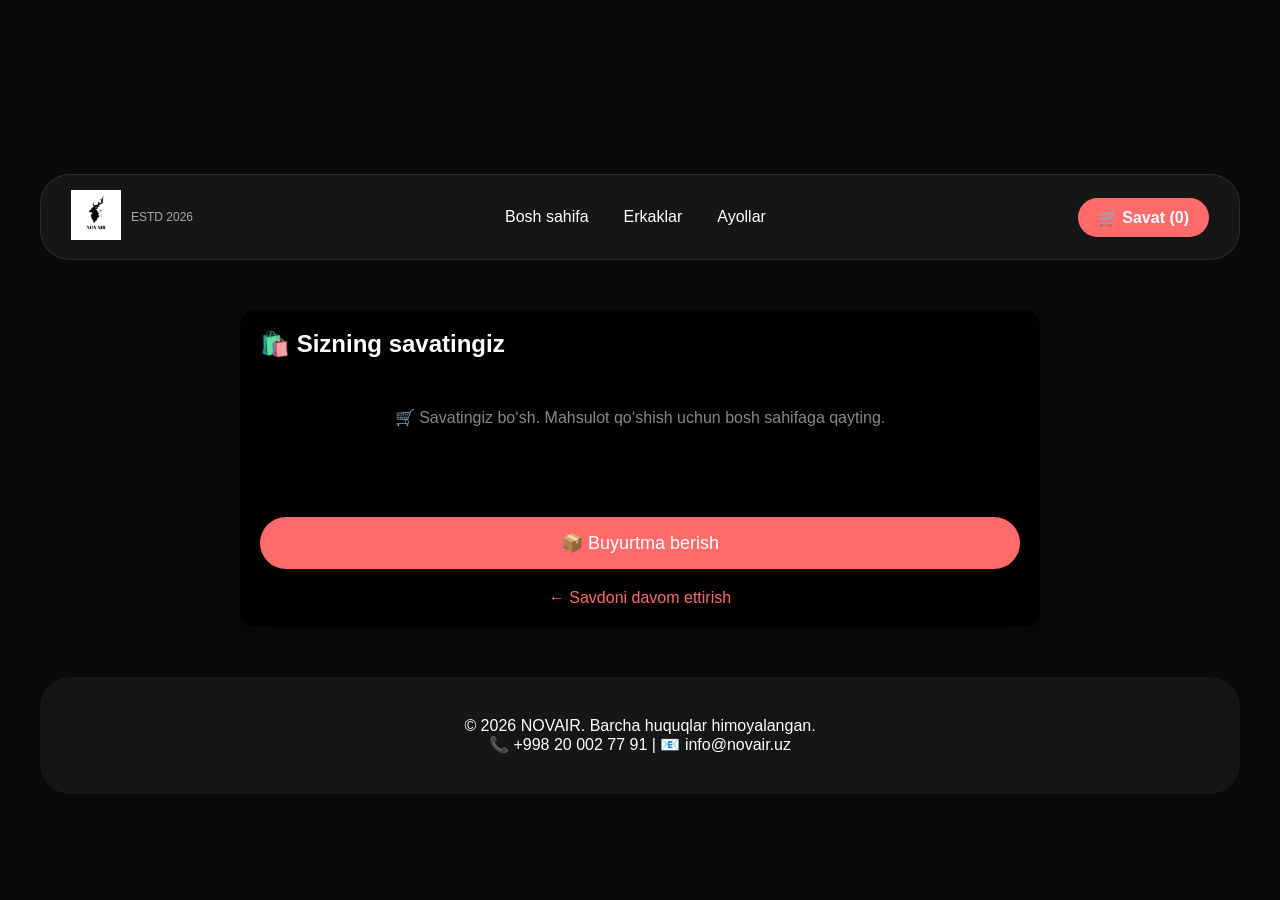
<file: cart.html>
<!DOCTYPE html>
<html lang="uz">
<head>
    <meta charset="UTF-8">
    <meta name="viewport" content="width=device-width, initial-scale=1.0">
    <title>NOVAIR – Savat</title>
    <link rel="stylesheet" href="style.css">
    <style>
        .cart-container {
            max-width: 800px;
            margin: 50px auto;
            padding: 20px;
            background: rgba(0, 0, 0, 0.85);
            border-radius: 15px;
            box-shadow: 0 5px 20px rgba(0,0,0,0.3);
        }
        .cart-item {
            display: flex;
            justify-content: space-between;
            align-items: center;
            padding: 15px;
            border-bottom: 1px solid #333;
        }
        .cart-item img {
            width: 60px;
            height: 60px;
            object-fit: cover;
            border-radius: 10px;
        }
        .cart-item-info {
            flex: 1;
            margin-left: 15px;
        }
        .cart-item-info h3 {
            color: white;
        }
        .cart-item-price {
            font-weight: bold;
            color: #ff6b6b;
        }
        .cart-total {
            text-align: right;
            padding: 20px;
            font-size: 24px;
            font-weight: bold;
            color: white;
        }
        .checkout-btn {
            background: #ff6b6b;
            color: white;
            border: none;
            padding: 15px 30px;
            font-size: 18px;
            border-radius: 30px;
            cursor: pointer;
            width: 100%;
        }
        .checkout-btn:hover {
            background: #ff4757;
        }
        .empty-cart {
            text-align: center;
            padding: 50px;
            color: #888;
        }
        .back-btn {
            display: inline-block;
            margin-top: 20px;
            color: #ff6b6b;
            text-decoration: none;
        }
        .remove-btn {
            background: #ff6b6b;
            border: none;
            padding: 8px 15px;
            border-radius: 5px;
            cursor: pointer;
        }
    </style>
</head>
<body>

<canvas id="wave-canvas"></canvas>

<header>
    <div class="logo">
        <a href="index.html">
            <img src="logo.png" alt="NOVAIR" style="height: 50px;">
        </a>
        <p>ESTD 2026</p>
    </div>
    <nav>
        <ul>
            <li><a href="index.html">Bosh sahifa</a></li>
            <li><a href="#">Erkaklar</a></li>
            <li><a href="#">Ayollar</a></li>
        </ul>
    </nav>
    <div class="cart" onclick="location.href='cart.html'">
        🛒 Savat (<span id="cartCount">0</span>)
    </div>
</header>

<div class="cart-container">
    <h2 style="color: white;">🛍️ Sizning savatingiz</h2>
    <div id="cartItems"></div>
    <div id="cartTotal" class="cart-total"></div>
    <button class="checkout-btn" onclick="checkout()">📦 Buyurtma berish</button>
    <div style="text-align: center;">
        <a href="index.html" class="back-btn">← Savdoni davom ettirish</a>
    </div>
</div>

<script>
    let cart = JSON.parse(localStorage.getItem('novair_cart')) || [];

    function updateCartCount() {
        const cartCountElem = document.getElementById('cartCount');
        if (cartCountElem) {
            cartCountElem.innerText = cart.length;
        }
    }

    function displayCart() {
        const container = document.getElementById('cartItems');
        const totalContainer = document.getElementById('cartTotal');
        
        if (!container) return;
        
        if (cart.length === 0) {
            container.innerHTML = '<div class="empty-cart">🛒 Savatingiz bo‘sh. Mahsulot qo‘shish uchun bosh sahifaga qayting.</div>';
            totalContainer.innerHTML = '';
            return;
        }
        
        let total = 0;
        let html = '';
        
        cart.forEach((item, index) => {
            total += item.price;
            html += `
                <div class="cart-item">
                    <img src="${item.image}" alt="${item.name}">
                    <div class="cart-item-info">
                        <h3>${item.name}</h3>
                        <p class="cart-item-price">${item.price.toLocaleString()} so'm</p>
                    </div>
                    <button class="remove-btn" onclick="removeItem(${index})">🗑️ O'chirish</button>
                </div>
            `;
        });
        
        container.innerHTML = html;
        totalContainer.innerHTML = `Jami: ${total.toLocaleString()} so'm`;
    }
    
    function removeItem(index) {
        cart.splice(index, 1);
        localStorage.setItem('novair_cart', JSON.stringify(cart));
        displayCart();
        updateCartCount();
    }
    
    function checkout() {
        if (cart.length === 0) {
            alert("Savatingiz bo'sh!");
            return;
        }
        alert("Buyurtma qabul qilindi! Tez orada siz bilan bog'lanamiz.");
    }
    
    displayCart();
    updateCartCount();
</script>

<footer>
    <p>© 2026 NOVAIR. Barcha huquqlar himoyalangan.</p>
    <p>📞 +998 20 002 77 91 | 📧 info@novair.uz</p>
</footer>

</body>
</html>
</file>
<file: style.css>
* {
    margin: 0;
    padding: 0;
    box-sizing: border-box;
}

body {
    font-family: 'Poppins', 'Segoe UI', sans-serif;
    background: #0a0a0a;
    color: #fff;
}

/* GLASSMORPHISM HEADER */
header {
    display: flex;
    justify-content: space-between;
    align-items: center;
    flex-wrap: wrap;
    background: rgba(255, 255, 255, 0.05);
    backdrop-filter: blur(10px);
    border-radius: 30px;
    margin: 20px auto;
    padding: 15px 30px;
    max-width: 1200px;
    border: 1px solid rgba(255, 255, 255, 0.1);
}

.logo {
    display: flex;
    align-items: center;
    gap: 10px;
}

.logo img {
    height: 45px;
}

.logo p {
    font-size: 12px;
    color: #aaa;
}

nav ul {
    display: flex;
    list-style: none;
    gap: 35px;
}

nav a {
    color: #fff;
    text-decoration: none;
    font-weight: 500;
    transition: 0.3s;
}

nav a:hover {
    color: #ff6b6b;
}

.cart {
    background: #ff6b6b;
    padding: 10px 20px;
    border-radius: 40px;
    cursor: pointer;
    font-weight: bold;
    transition: 0.3s;
}

.cart:hover {
    background: #ff4757;
    transform: scale(1.05);
}

/* HERO BANNER */
.banner {
    text-align: center;
    padding: 100px 20px;
    margin: 20px auto;
    max-width: 1200px;
    background: linear-gradient(135deg, rgba(255,107,107,0.2), rgba(0,0,0,0.5));
    border-radius: 40px;
    backdrop-filter: blur(5px);
}

.banner h2 {
    font-size: 55px;
    margin-bottom: 20px;
    font-weight: 700;
    background: linear-gradient(135deg, #fff, #ff6b6b);
    -webkit-background-clip: text;
    -webkit-text-fill-color: transparent;
}

.banner p {
    font-size: 20px;
    margin-bottom: 30px;
    color: #ddd;
}

.banner button {
    background: #ff6b6b;
    border: none;
    padding: 15px 45px;
    font-size: 18px;
    border-radius: 50px;
    color: white;
    font-weight: bold;
    cursor: pointer;
    transition: 0.3s;
}

.banner button:hover {
    background: #ff4757;
    transform: scale(1.05);
}

/* MAHSULOTLAR */
.products {
    display: grid;
    grid-template-columns: repeat(auto-fill, minmax(280px, 1fr));
    gap: 30px;
    max-width: 1200px;
    margin: 50px auto;
    padding: 0 20px;
}

.product-card {
    background: rgba(255, 255, 255, 0.05);
    backdrop-filter: blur(5px);
    border-radius: 20px;
    overflow: hidden;
    transition: 0.4s;
    border: 1px solid rgba(255, 255, 255, 0.1);
}

.product-card:hover {
    transform: translateY(-10px);
    border-color: #ff6b6b;
    box-shadow: 0 10px 30px rgba(255,107,107,0.2);
}

.product-card img {
    width: 100%;
    height: 280px;
    object-fit: cover;
}

.product-card h3 {
    padding: 20px 20px 5px;
    font-size: 18px;
}

.product-card .price {
    padding: 0 20px;
    color: #ff6b6b;
    font-size: 22px;
    font-weight: bold;
}

.product-card button {
    margin: 15px 20px 20px;
    padding: 12px;
    background: #ff6b6b;
    border: none;
    width: calc(100% - 40px);
    border-radius: 30px;
    color: white;
    font-weight: bold;
    cursor: pointer;
    transition: 0.3s;
}

.product-card button:hover {
    background: #ff4757;
}

/* FOOTER */
footer {
    text-align: center;
    padding: 40px;
    background: rgba(255, 255, 255, 0.05);
    backdrop-filter: blur(10px);
    border-radius: 30px;
    margin: 20px auto;
    max-width: 1200px;
}

/* TELEFON UCHUN */
@media (max-width: 768px) {
    .banner h2 {
        font-size: 32px;
    }
    
    header {
        flex-direction: column;
        gap: 15px;
    }
    
    nav ul {
        flex-direction: column;
        gap: 10px;
        text-align: center;
    }
    
    .products {
        grid-template-columns: 1fr;
    }
}
</file>
